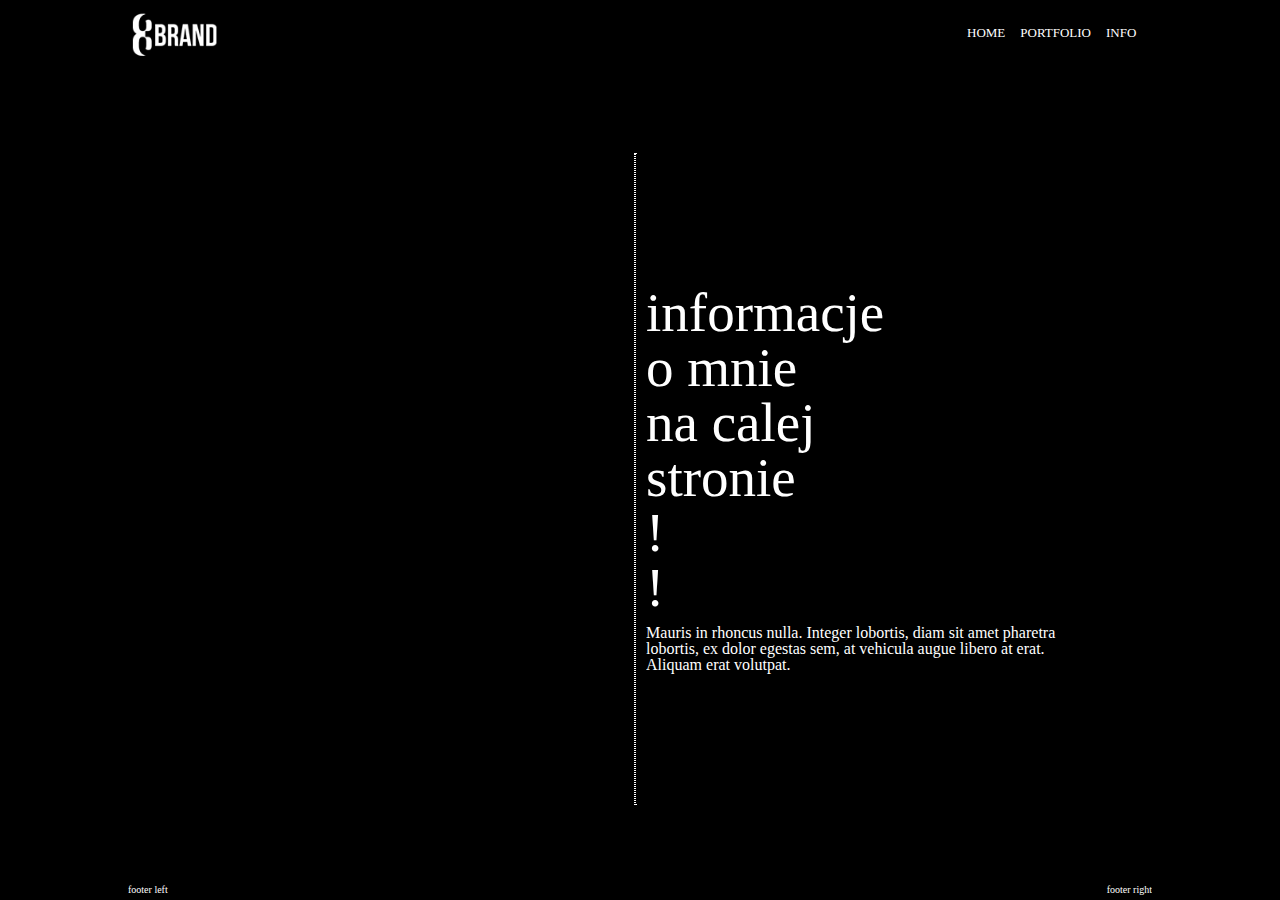
<file: info.html>
<!DOCTYPE html>
<html lang="pl">
<head>
    <meta charset="UTF-8">
    <meta name="viewport" content="width=device-width, initial-scale=1.0">
    <meta http-equiv="X-UA-Compatible" content="ie=edge">
    <link href="Evogria.otf" rel="stylesheet"> 
    <link href="http://woyteka5.webd.pl/po/Evogria.otf" rel="stylesheet"> 
    <link href="http://woyteka5.webd.pl/po/Geometr415LtPL-Regular.otf" rel="stylesheet"> 
 <link rel="stylesheet" href="style.css">
 <link rel="stylesheet" href="css/responsive.css">
 <link rel="stylesheet" href="css/animation.css">
 <script src="js/jquery-3.3.1.min.js"></script>
<script src="script.js"></script>

    <title>Document</title>
</head>
<script>

$('.txt-strony').removeClass('oneout');
    $('.txt-internetowe').removeClass('twoout');
    $('.txt-materialy').removeClass('treeout');
    $('.txt-graficzne').removeClass('fourout');
    $('.txt-dlainternetu').removeClass('fiveout');
    $('.txt-idruku').removeClass('sixout');
    $('.txt-info').removeClass('sevenout');


</script>




<body>
<div class="container">
    <div class="container-main">


        
        
        <!--=============================================
        =            HEADER            =
        ============================================= -->
        
        <div class="background-shape"></div>
        

   <div class="container-header">

       <div class="container-header-logo"><a href="index.html"><img class="logo" src="img/logo.png"></a></div>
       <div class="container-header-menu">
           <ul><li class="btn home">home<div class="line-btn-home"></div></li>
            <li class="btn portfolio">portfolio<div class="line-btn"></div></li>
            <li class="btn info">info<div class="line-btn-info"></div></li></ul></div>

  </div>


  
  <!--=============================================
  =            CONTAINER-BOX            =
  ============================================= -->
  
  
  
  


    <div class="container-box">


<!------------  LEFT  ---------- -->


<div class="container-box-inbox">

    <div class="container-box-left">

<div class="image"><img src="img/tel.png" ></div>

    </div>


<!------------  CENTER  ---------- -->

<div class="container-box-center"></div>


<!------------  RIGHT  ---------- -->



    <div class="container-box-right">

            <h2><span class="txt-strony anim">informacje</span>
                <span class="txt-internetowe anim">o mnie</span>
                <span class="txt-materialy anim">na calej </span>
                    <span class="txt-graficzne anim">stronie </span>
                        <span class="txt-dlainternetu anim">! </spanv>
                            <span class="txt-idruku anim">!</span></h2>

            <div class="right-info-box"><div class="txt-info anim">Mauris in rhoncus nulla. Integer lobortis, diam sit amet pharetra lobortis, ex dolor egestas sem, at vehicula augue libero at erat. Aliquam erat volutpat.</div></div>

        </div>


    </div>

    </div>


  <!--=============================================
  =            FOOTER           =
  ============================================= -->


   <div class="container-footer-box">
      
       <div class="container-footer-left">footer left</div>
   <div class=container-footer-right>footer right</div>


</div>




</div>
</div>

</body>



</html>
</file>
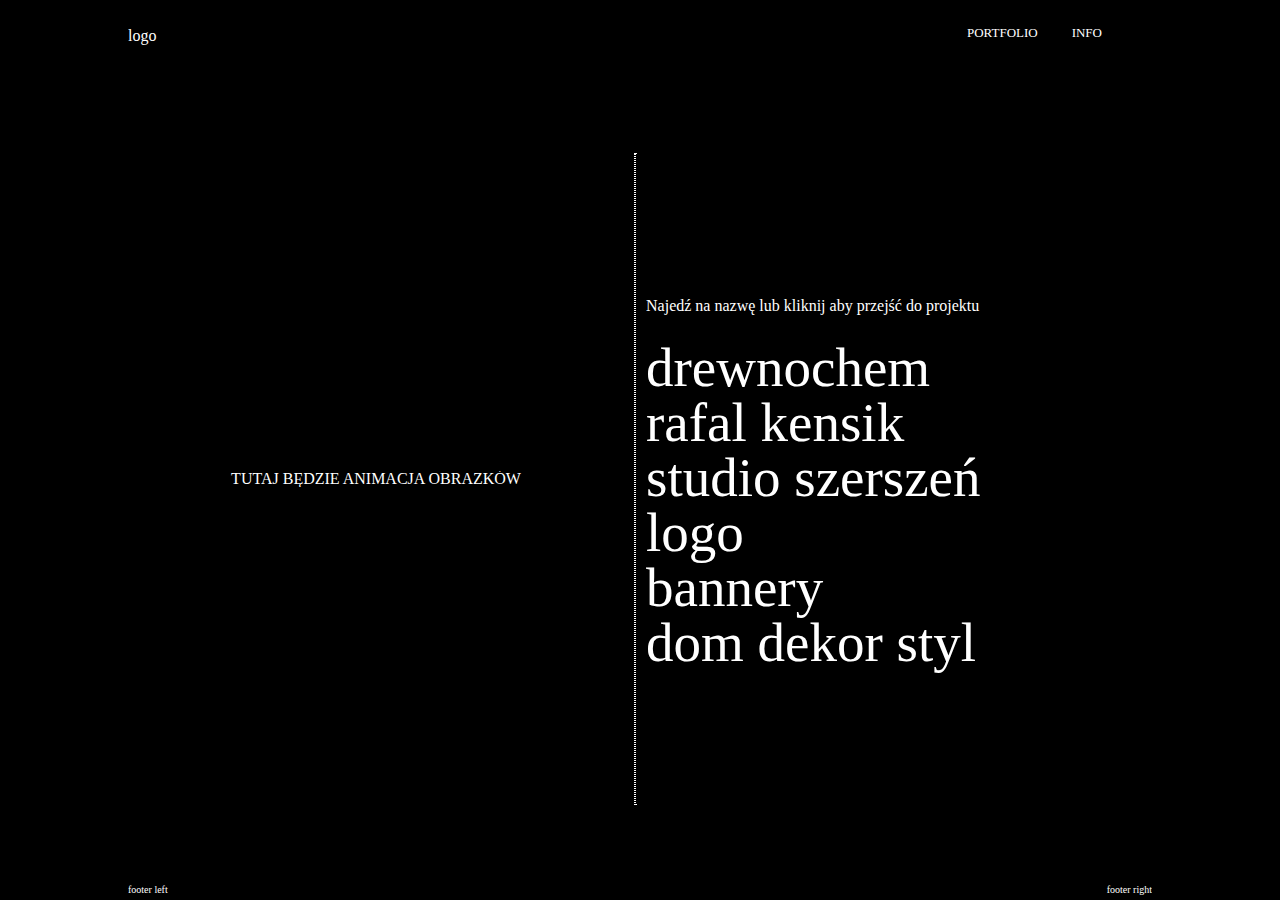
<file: page-portfolio.html>
<!DOCTYPE html>
<html lang="pl">
<head>
    <meta charset="UTF-8">
    <meta name="viewport" content="width=device-width, initial-scale=1.0">
    <meta http-equiv="X-UA-Compatible" content="ie=edge">
    <link href="Evogria.otf" rel="stylesheet"> 
    <link href="Geometr415LtPL-Regular.otf" rel="stylesheet"> 
 <link rel="stylesheet" href="style.css">
 <link rel="stylesheet" href="css/responsive.css">
 <link rel="stylesheet" href="css/animation.css">
 <script src="js/jquery-3.3.1.min.js"></script>
<script src="script.js"></script>

    <title>Document</title>
</head>



<body>
<div class="container">
    <div class="container-main">


        
        
        <!--=============================================
        =            HEADER            =
        ============================================= -->
        
        <div class="background-shape"></div>
        

   <div class="container-header">

       <div class="container-header-logo">logo</div>
       <div class="container-header-menu">
           <ul><li class="btn portfolio">portfolio<div class="line-btn"></div></li>
            <li class="btn info">info<div class="line-btn-info"></div></li></ul></div>

  </div>


  
  <!--=============================================
  =            CONTAINER-BOX            =
  ============================================= -->
  
  
  
  


    <div class="container-box">


<!------------  LEFT  ---------- -->


<div class="container-box-inbox">

    <div class="container-box-left">

TUTAJ BĘDZIE ANIMACJA OBRAZKÓW

    </div>


<!------------  CENTER  ---------- -->

<div class="container-box-center"></div>


<!------------  RIGHT  ---------- -->



    <div class="container-box-right small oo">
        <div class="right-info-box"><div class="txt-info anim infoup">Najedź na nazwę lub kliknij aby przejść do projektu<br><br></div></div>
            <h2><div class="txt-strony anim but drewnochem">drewnochem</div>
                <div class="txt-internetowe anim but drewnochem">rafal kensik</div>
                <div class="txt-materialy anim but">studio szerszeń</div>
                    <div class="txt-graficzne anim but">logo</div>
                        <div class="txt-dlainternetu anim but">bannery</div>
                            <div class="txt-idruku anim but drewnochem">dom dekor styl</div></h2>

           

        </div>


    </div>

    </div>


  <!--=============================================
  =            FOOTER           =
  ============================================= -->


   <div class="container-footer-box">
      
       <div class="container-footer-left">footer left</div>
   <div class=container-footer-right>footer right</div>


</div>




</div>
</div>

</body>



</html>
</file>
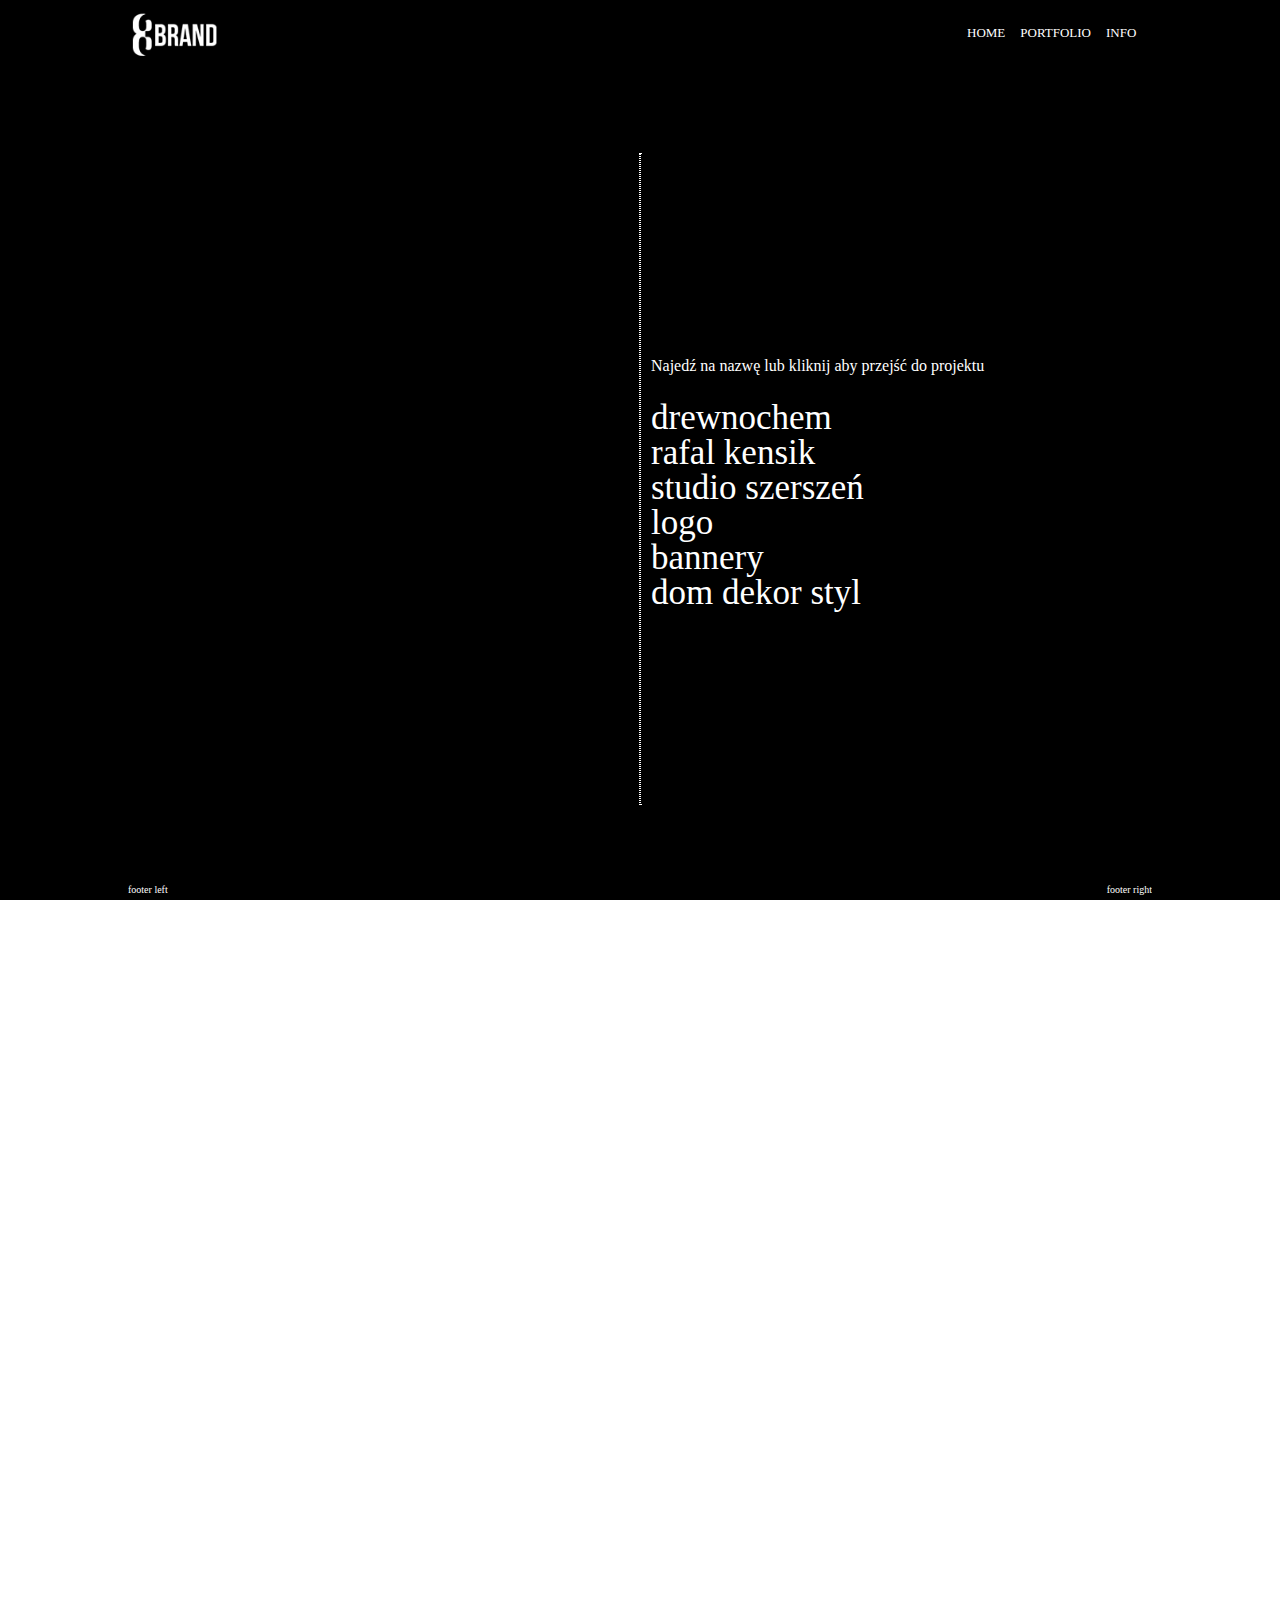
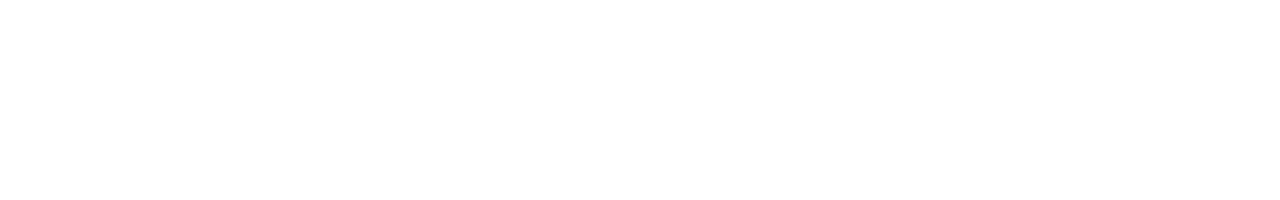
<file: portfolio.html>
<!DOCTYPE html>
<html lang="pl">
<head>
    <meta charset="UTF-8">
    <meta name="viewport" content="width=device-width, initial-scale=1.0">
    <meta http-equiv="X-UA-Compatible" content="ie=edge">
    <link href="Evogria.otf" rel="stylesheet"> 
    <link href="http://woyteka5.webd.pl/po/Evogria.otf" rel="stylesheet"> 
    <link href="http://woyteka5.webd.pl/po/Geometr415LtPL-Regular.otf" rel="stylesheet"> 
 <link rel="stylesheet" href="style.css">
 <link rel="stylesheet" href="css/responsive.css">
 <link rel="stylesheet" href="css/animation.css">
 <script src="js/jquery-3.3.1.min.js"></script>
<script src="script.js"></script>

    <title>Document</title>
</head>

<body>
        <div class="white-box"></div>
<div class="container">
       
    <div class="container-main">
                      

        
        
        <!--=============================================
        =            HEADER            =
        ============================================= -->
        
        <div class="background-shape"></div>
        

   <div class="container-header">

       <div class="container-header-logo"><a href="index.html"><img class="logo" src="img/logo.png"></a></div>
       <div class="container-header-menu">
           <ul><li class="btn home">home<div class="line-btn-home"></div></li>
            <li class="btn portfolio">portfolio<div class="line-btn"></div></li>
            <li class="btn info">info<div class="line-btn-info"></div></li></ul></div>

  </div>


  
  <!--=============================================
  =            CONTAINER-BOX            =
  ============================================= -->
  
  
  
  


    <div class="container-box">

           
<!------------  LEFT  ---------- -->


<div class="container-box-inbox">

    <div class="container-box-left">

        <div class="imagea"><img src="img/tel.png" ></div>

    </div>


<!------------  CENTER  ---------- -->

<div class="container-box-center"></div>
 

<!------------  RIGHT  ---------- -->



<div class="container-box-right portfolio-right">
    <div class="right-info-box"><div class="txt-info anim infoup">Najedź na nazwę lub kliknij aby przejść do projektu<br><br></div></div>
        <h2><div class="txt-strony anim but drewnochem">drewnochem</div>
            <div class="txt-internetowe anim but drewnochem">rafal kensik</div>
            <div class="txt-materialy anim but">studio szerszeń</div>
                <div class="txt-graficzne anim but">logo</div>
                    <div class="txt-dlainternetu anim but">bannery</div>
                        <div class="txt-idruku anim but drewnochem">dom dekor styl</div></h2>


        </div>


    </div>

    </div>


  <!--=============================================
  =            FOOTER           =
  ============================================= -->


   <div class="container-footer-box">
      
       <div class="container-footer-left">footer left</div>
   <div class=container-footer-right>footer right</div>


</div>




</div>

</div>
 
</body>



</html>
</file>
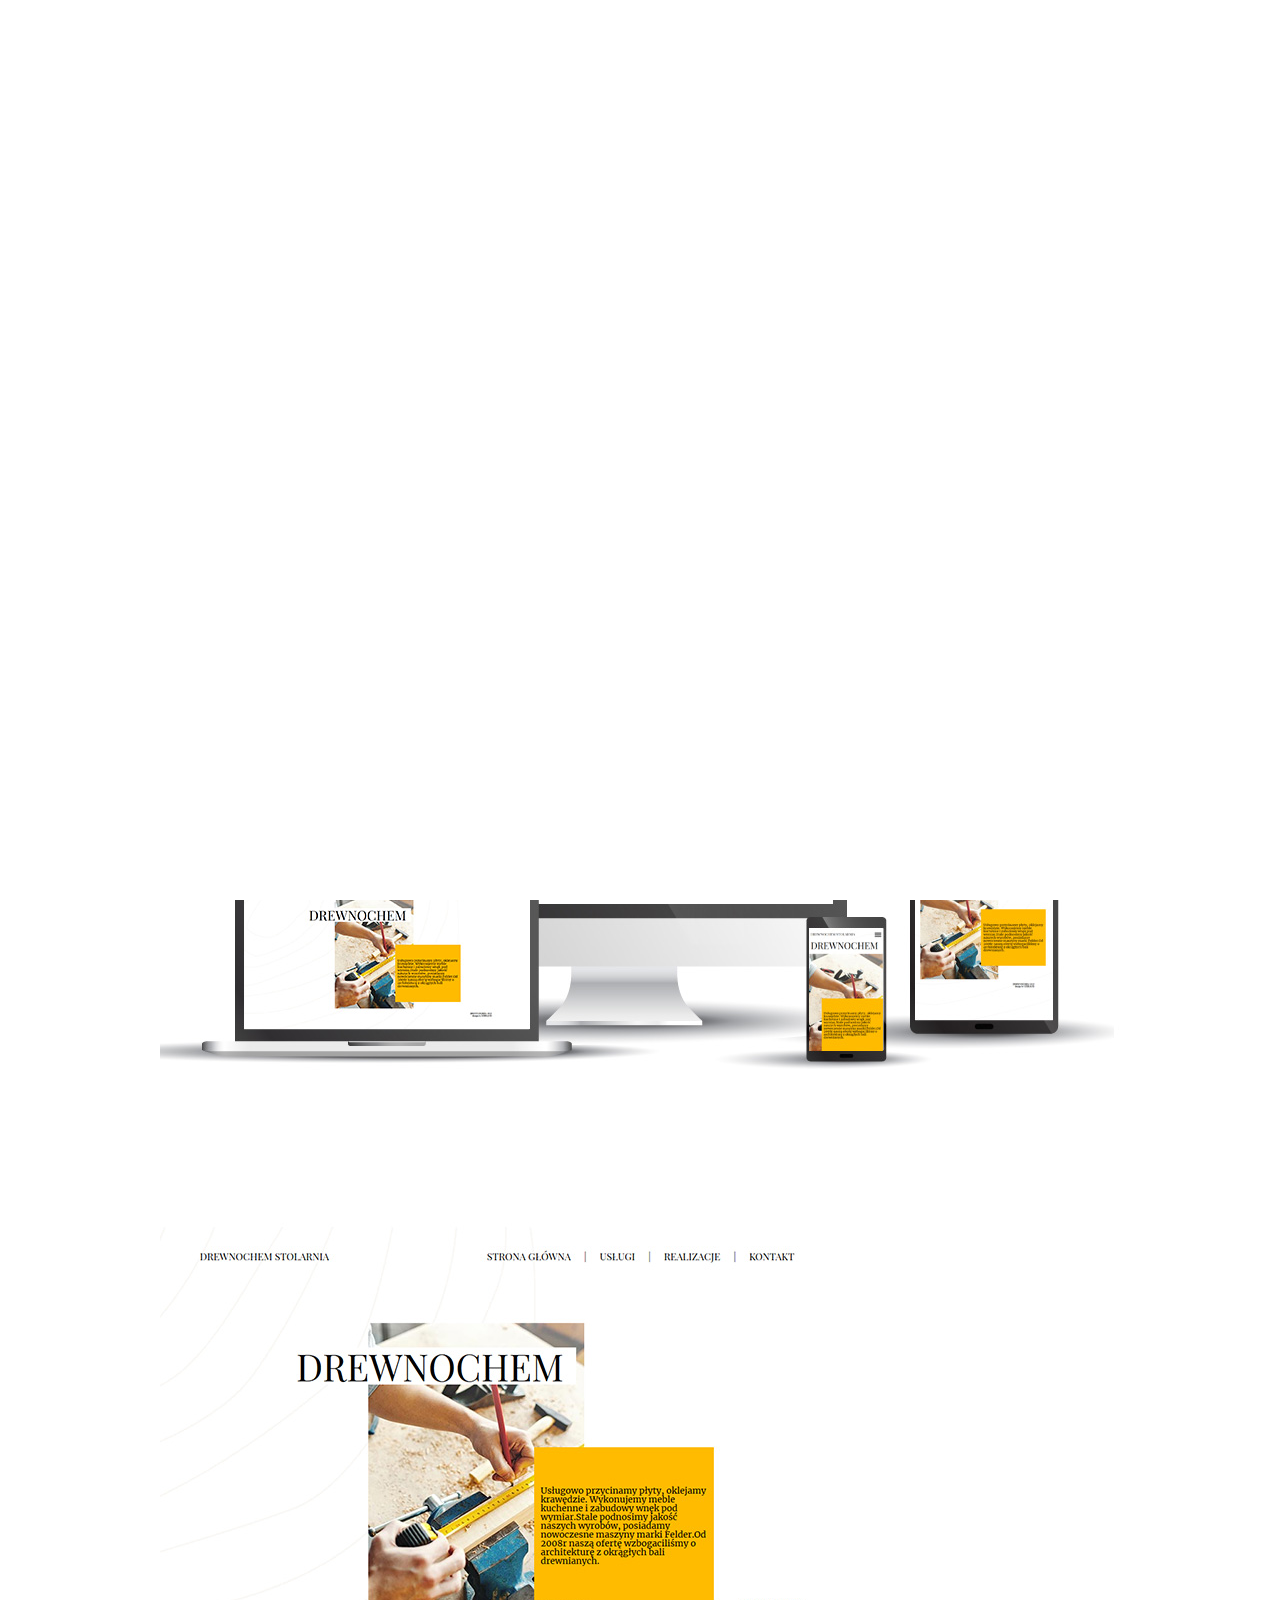
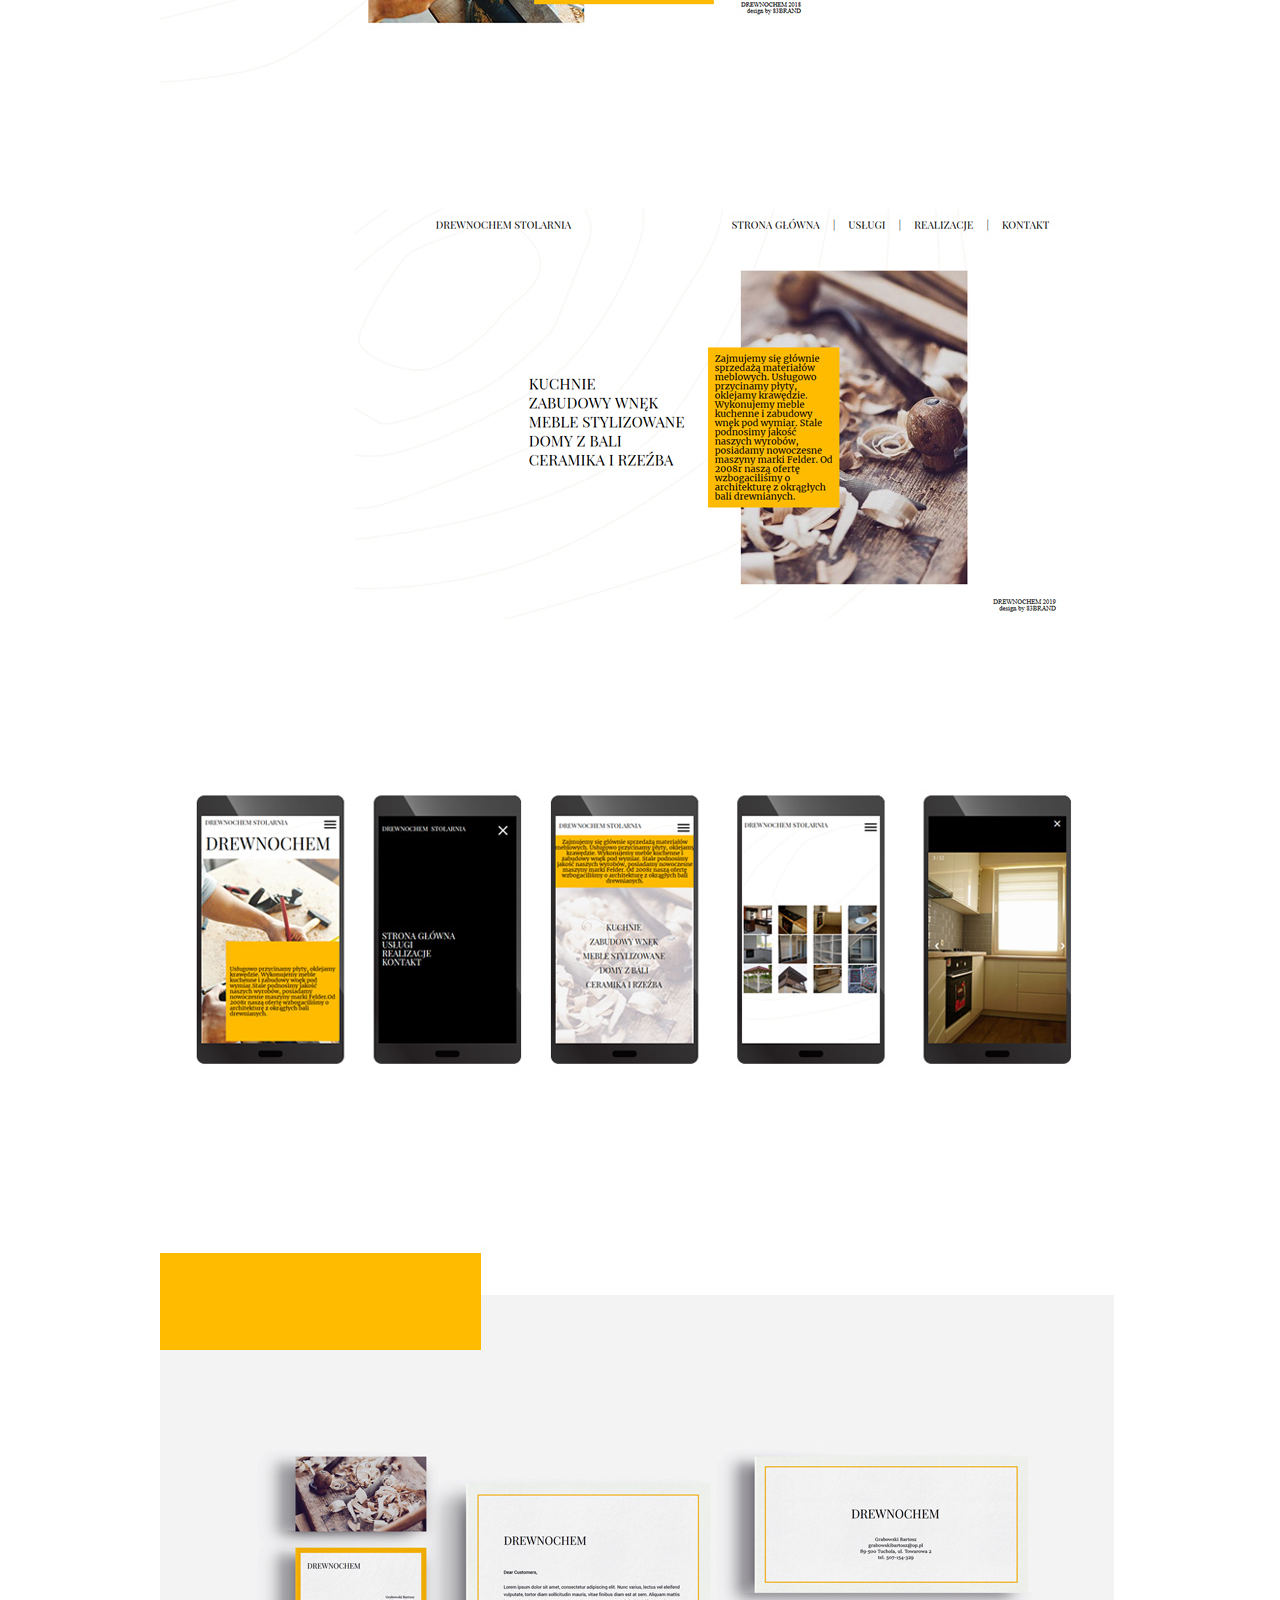
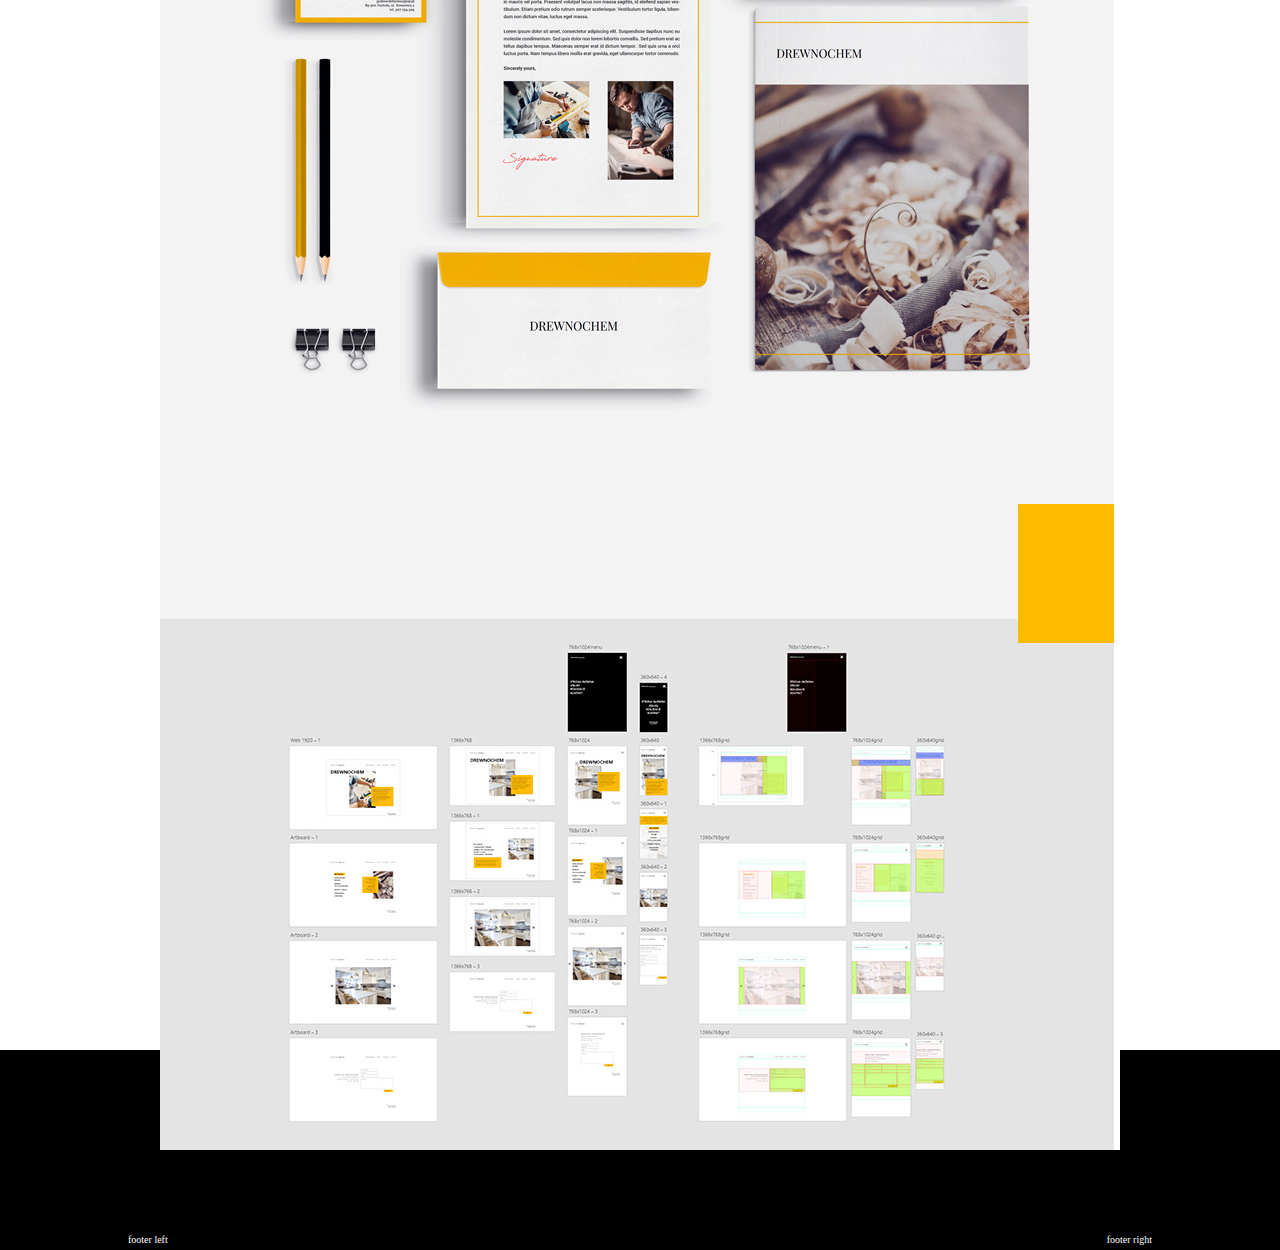
<file: single-portfolio.html>
<!DOCTYPE html>
<html lang="pl">
<head>
    <meta charset="UTF-8">
    <meta name="viewport" content="width=device-width, initial-scale=1.0">
    <meta http-equiv="X-UA-Compatible" content="ie=edge">
    <link href="Evogria.otf" rel="stylesheet"> 
    <link href="http://woyteka5.webd.pl/po/Evogria.otf" rel="stylesheet"> 
    <link href="http://woyteka5.webd.pl/po/Geometr415LtPL-Regular.otf" rel="stylesheet"> 
 <link rel="stylesheet" href="style.css">
 <link rel="stylesheet" href="css/responsive.css">
 <link rel="stylesheet" href="css/animation.css">
 <script src="js/jquery-3.3.1.min.js"></script>
<script src="script.js"></script>

    <title>Document</title>
</head>





<body class="widoczny">
<div class="container-portfolio">
    <div class="white-box-portfolio"></div>    


        
        
        <!--=============================================
        =            HEADER            =
        ============================================= -->
        
       
        
<div class="portfolio-header-menu">
   <div class="container-header single-portfolio-header">

       <div class="container-header-logo"><a href="index.html"><img class="logo" src="img/logo.png"></a></div>
       <div class="container-header-menu">

           <ul>
            <li class="btn home2">home <div class="line-btn-home"></div></li> 
            <li class="btn port"> portfolio<div class="line-btn"></div></li>
            <li class="btn info2"> info<div class="line-btn-info"></div></li></ul></div>

  </div>
</div>


  
  <!--=============================================
  =            CONTAINER-BOX            =
  ============================================= -->
  
  
  
  


    <div class="container-box">





<div class="container-box-inbox">



<!------------  CENTER  ---------- -->

<div class="container-single-portfolio">


    <img class="portfolio-img" src="img/podglad-drenochem.jpg">
</div>






    </div>

    </div>


  <!--=============================================
  =            FOOTER           =
  ============================================= -->
<div class="portfolio-footer">
 
   <div class="container-footer-box portfolio-footer-box">
      
       <div class="container-footer-left">footer left</div>
   <div class=container-footer-right>footer right</div>


</div>
</div>




</div>

</body>



</html>
</file>
<file: css/responsive.css>
/*=============================================
=            Resolution min 1367px            =
=============================================*/


@media all and (min-width:1367px){

    .container-box-center{
height: 50%;
    }
    .container{
        width:80%;
    }
    .container-box-right{

    font-size:55px;
    }
}



@media all and (max-width:1024px){


    .container-main{
        width:97%;
    }
    .container-box-right{
        width:40%;
        padding-right: 50px;
        
     }

     
}


/*=============================================
=            Resolution max 960px            =
=============================================*/




@media all and (max-width:960px){


    .container-main{
        width:97%;
    }
    .container-box-right{
        font-size:32px;
        width:40%;
        padding-right: 50px;
     }

    


     .right-info-box{
         padding-top:10px;
         font-size:14px;
         width: 90%;
     }
}





/*=============================================
=            Resolution max 480px            =
=============================================*/








@media all and (max-width:479px){

    .container{
        
        width:98%;
        height: 100%;
    }
.container-box-inbox{
    
    width: 99%;
}
.container-box-right{
    width:500%;
    
    
}


.right-info-box{
    width: 110%;
   
}

.small{
width:70%;
}

.container-box-center{
    height: 70%;;
}


.container-box-left{
    display:none;

}





}
</file>
<file: css/animation.css>
/* ANIMACJA PIONOWEJ KRESKI */




.container-box-center{
    animation-duration: 0.2s;
    animation-delay: 0.1s;
    animation-fill-mode: backwards;
    animation-name: scaleborder;  
}

@keyframes scaleborder{
    0% {transform: scale(0);} 
    90% {transform: scale(1.03);}  
  100% {transform: scale(1.0)}; 
}







/* ANIMACJA WYRAZÓW NA GŁÓWNEJ STRONIE */






.txt-strony{
    animation-duration: 0.5s;
    animation-delay: 0.1s;
    animation-fill-mode: backwards;
    animation-name: image;
    
}

.txt-internetowe{
    animation-duration: 0.5s;
    animation-delay: 0.3s;
    animation-fill-mode: backwards;
    animation-name: image;  
}

.txt-materialy{
    animation-duration: 0.5s;
    animation-delay: 0.4s;
    animation-fill-mode: backwards;
    animation-name: image;  
}

.txt-graficzne{
    animation-duration: 0.5s;
    animation-delay: 0.5s;
    animation-fill-mode: backwards;
    animation-name: image;  
}

.txt-dlainternetu{
    animation-duration: 0.5s;
    animation-delay: 0.6s;
    animation-fill-mode: backwards;
    animation-name: image;  
}

.txt-idruku{
    animation-duration: 0.5s;
    animation-delay: 0.7s;
    animation-fill-mode: backwards;
    animation-name: image;  
}

.txt-info{
    animation-duration: 0.5s;
    animation-delay: 0.8s;
    animation-fill-mode: backwards;
    animation-name: image;  
}



@keyframes image{
    0% {transform: translate(-2000px);}
    90% {transform: translate(5px);} 
  100% {transform: translate(0px);} 
}



/* ANIMACJA WYJSCIA NAPISÓW */



.oneout{
animation-duration: 0.5s;
animation-delay: 0.1s;
animation-fill-mode:forwards;
animation-name: imageout; 
}

.twoout{
    animation-duration: 0.5s;
    animation-delay: 0.2s;
    animation-fill-mode:forwards;
    animation-name: imageout; 
    }
.treeout{
        animation-duration: 0.5s;
        animation-delay: 0.3s;
        animation-fill-mode:forwards;
        animation-name: imageout; 
        }

 .fourout{
            animation-duration: 0.5s;
            animation-delay: 0.4s;
            animation-fill-mode:forwards;
            animation-name: imageout; 
            }

            .fiveout{
                animation-duration: 0.5s;
                animation-delay: 0.5s;
                animation-fill-mode:forwards;
                animation-name: imageout; 
                } 
                
                .sixout{
                    animation-duration: 0.5s;
                    animation-delay: 0.6s;
                    animation-fill-mode:forwards;
                    animation-name: imageout; 
                    }
                    .sevenout{
                        animation-duration: 0.5s;
                        animation-delay: 0.7s;
                        animation-fill-mode:forwards;
                        animation-name: imageout; 
                        }





@keyframes imageout{
    0% {transform: translate(0px);}
    90% {transform: translate(5px);} 
  100% {transform: translate(-500px);} 
}


/* ANIMACJA ZDJĘCIA TELEFONU */



    

.image{
    position:relative;
    top:5px;
    left:250px;
    z-index: 999;
    margin:50px -1400px 0px 0px;
    animation-duration: 9s;
    animation-delay: 0.9s;
    animation-fill-mode: forwards;
    animation-iteration-count:infinite;
    animation-name: telefon; 
       
}



@keyframes telefon{
    0% {transform: translate(0px);}
    8% {transform: translate(-330px);}
    24% {transform: translate(-330px);}
     26% {transform: translate(-340px);} 
  32% {transform: translate(0px);} 
}


/* ANIMACJA ZDJĘCIA LAPTOPA */


.image2{
    position:relative;
    top:50px;
    left:1400px;
    animation-duration: 9s;
    animation-delay: 3.5s;
    animation-fill-mode: forwards;
    animation-iteration-count:infinite;
    animation-name: laptop; 
}



@keyframes laptop{
    0% {transform: translate(0px);}
    10% {transform: translate(-570px);}
    24% {transform: translate(-570px);}
     26% {transform: translate(-580px);} 
  36% {transform: translate(0px);} 
}



/* ANIMACJA ZDJĘCIA PAPIERU */


.image3{
    position:relative;
    top:10px;
    left:1200px;
    animation-duration: 9s;
    animation-delay: 6.5s;
    animation-fill-mode: forwards;
    animation-iteration-count:infinite;
    animation-name: papier; 
}



@keyframes papier{
    0% {transform: translate(0px);}
    8% {transform: translate(-800px);}
    24% {transform: translate(-800px);}
     26% {transform: translate(-810px);} 
  36% {transform: translate(0px);} 
}





/*=============================================
= ANIMACJA PRZEJSCIA KLIKNIECIA W NAZWY W PORTFOLIO            =
=============================================*/






.white-box{
    
    position: absolute;
    
    top:100%;
    z-index: 9999;
    
    width: 100%;
    height: 100%;
    background-color: #fff;
   
    
}




.white-box-animation{
    animation-duration:0.5s;
    animation-fill-mode: forwards;
    animation-name: white-box;
}




@keyframes white-box{
    0% {transform: translateY(0%);}
    100% {transform: translateY(-100%);}
    
}


.white-box-portfolio{
    position: absolute;
    z-index: 999;
    top:0%;
    left:0px;
    width:100%;
    height: 100%;
    background-color: #fff;
    animation-duration: 3s;
    animation-delay: 0.1s;
    animation-fill-mode:forwards;
    animation-name: white-box-portfolio;
    
    
}



@keyframes white-box-portfolio{
    0% {transform: translateY(0%);}
    
    33% {transform: translateY(100%);}
    
    100% { opacity: 0; }
    100% {transform: translateY(100%);}
   
   
    
    
}
</file>
<file: style.css>
/*=============================================
=            LEGEND           =

01-RESET CSS
02-CONTAINER-MAIN 
03-HEADER
04-CONTAINER-BOX
05-FOOTER 
06-SHAPE BACKGROUND
07 BTN BUTTONS











=============================================*/



/*=====  End of LEGEND  ======*/




/* 01 RESET CSS */



html, body, div, span, applet, object, iframe,
h1, h2, h3, h4, h5, h6, p, blockquote, pre,
a, abbr, acronym, address, big, cite, code,
del, dfn, em, img, ins, kbd, q, s, samp,
small, strike, strong, sub, sup, tt, var,
b, u, i, center,
dl, dt, dd, ol, ul, li,
fieldset, form, label, legend,
table, caption, tbody, tfoot, thead, tr, th, td,
article, aside, canvas, details, embed, 
figure, figcaption, footer, header, hgroup, 
menu, nav, output, ruby, section, summary,
time, mark, audio, video {
	margin: 0;
	padding: 0;
	border: 0;
	font-size: 100%;
	font: inherit;
	vertical-align: baseline;
}
/* HTML5 display-role reset for older browsers */
article, aside, details, figcaption, figure, 
footer, header, hgroup, menu, nav, section {
	display: block;
}

html{
	height:100%;
	margin:0px;
	
}
body {
	line-height: 1;
	height:100%;
	background-color:black;
	overflow:hidden;
	
}
ol, ul {
	list-style: none;
}
blockquote, q {
	quotes: none;
}
blockquote:before, blockquote:after,
q:before, q:after {
	content: '';
	content: none;
}
table {
	border-collapse: collapse;
	border-spacing: 0;
}

a{
	text-decoration: none;
	color:white;
}


/* END RESET CSS */







/*=============================================
=02         CONTAINER-MAIN          =
=============================================*/
.widoczny{
	overflow: visible;
}


.container{
	
	display: flex;
	justify-content: center;
	width:100%;
	height:100%;
	min-height:100%;
	overflow-x: hidden;
	overflow-y: hidden;
	overflow: hidden;
	
	
	
	
	color:white;
	margin:0px auto;
	padding:0px;
}

.container-main{
	display: flex;
	flex-direction: column;
	width: 80%;
	max-width: 1224px;
	overflow: hidden;
	
	
}


/*=============================================
=03            HEADER            =
=============================================*/


.container-header{
display: flex;
justify-content: space-between;
align-items:center;
flex-direction: row;
height:80px;




}


/*----------  MENU  ----------*/

@font-face{
src:url('http://woyteka5.webd.pl/po/Geometr415LtPL-Regular.otf');
font-family: 'Geometr415LtPL';

}

@font-face{
	font-family:'Evogria';
src:url('http://woyteka5.webd.pl/po/Evogria.otf');
}

.container-header-menu ul{
display: flex;
justify-content: space-between;
width:150px;
text-transform: uppercase;
src:url('http://woyteka5.webd.pl/po/Geometr415LtPL-Regular.otf');
font-family: Geometr415LtPL;
font:'Geometr415LtPL';
font-size: 13px;
}

ul li{
	list-style: none;
	
}



/*----------  LOGO  ----------*/

.logo{
	width:80%;
	transition-duration: 0.5s;
}

.logo:hover{
	transition-duration: 0.5s;
	width:70%;
}


/*=============================================
=04            CONTAINER-BOX            =
=============================================*/


.container-box{
	height: 100%;
display: flex;
justify-content: center;
flex-direction: column;







}


.container-box-inbox{
	display: flex;
	height:100%;
	flex-direction: row;

}



/*----------  LEFT  ----------*/



.container-box-left{
	display:flex;
	justify-content: center;
	align-self: center;
width:50%;
overflow: hidden;
}





/*----------  CENTER  ----------*/

.container-box-center{
	display: flex;
justify-content: center;
align-self: center;
border:dotted white 1px;
margin: 10px;
height: 80%;

}


/*----------  RIGHT  ----------*/



.container-box-right{
	display:flex;
	justify-content: center;
	flex-direction: column;
	overflow: hidden;
	width:51%;;
font-family:'Evogria';
src:url('http://woyteka5.webd.pl/po/Evogria.otf');
font:'Evogria';
font-size:55px;
z-index: 999;


}

.portfolio-right{
	font-size:35px;	
	width:50%;
}

.but{
	cursor: pointer;
}

.but:hover{
	color:yellow;
}

.infoup{
	margin-bottom: 10px;
}





.right-info-box{
	font:'Geometr415LtPL';
	font-family: Geometr415LtPL;
	src:url('http://woyteka5.webd.pl/po/Geometr415LtPL-Regular.otf');
	margin-top:10px;
	font-size: 16px;
	width:450px;
}

.anim{
	display: flex;
	flex-direction: column;
}










/*=============================================
=05            FOOTER            =
=============================================*/

.container-footer-box{
	display: flex;
	align-content: flex-end;
	flex-direction: row;
	justify-content: space-between;
	font:'Geometr415LtPL';
	font-family: Geometr415LtPL;
	src:url('http://woyteka5.webd.pl/po/Geometr415LtPL-Regular.otf');
	font-size:10px;
	padding-bottom: 5px;
	
	
}





/*=============================================
=06            SHAPE BACKGROUND            =
=============================================*/

.background-shape{
	position:absolute;
	top:1%;
	left:15%;
	width:50%;
	height: 50%;	
	opacity: 0.2;
	z-index: -90;
	
}



/*=============================================
=07           BUTTONS            =
=============================================*/

.btn{
cursor: pointer;
}


.bialy{
	background-color: yellow;
}

/* button portfolio */

.line-btn{
	background-color:yellow;
	margin-top: 5px;
	height: 3px;
	width: 0px;
	opacity: 0;
	transition-duration: 0.2s;
}


.btn:hover .line-btn{
	opacity: 1;
	width: 78px;
	transition-duration: 0.2s;


}



/* button ifno */


.line-btn-info{
	background-color:yellow;
	margin-top: 5px;
	height: 3px;
	width: 0px;
	opacity: 0;
	transition-duration: 0.2s;
}



.btn:hover .line-btn-info{
	width: 33px;
	opacity: 1;
	transition-duration: 0.2s;
}




/* button home */

.line-btn-home{
	background-color:yellow;
	margin-top: 5px;
	height: 3px;
	width: 0px;
	opacity: 0;
	transition-duration: 0.2s;
}

.btn:hover .line-btn-home{
	width: 42px;
	opacity:1;
	transition-duration:0.2s;
}




/*=============================================
=08            PORTFOLIO PAGE           =
=============================================*/


.container-portfolio{
	display: flex;
	justify-content: center;
	align-items: center;
	flex-direction:column;
	background-color: #fff;
}


.portfolio-header-menu{
	display: flex;
	justify-content:center;
	width:100%;
	height: 200px;
	background-color: black;
	
}


.container-header-menu{
	display: flex;
	justify-content:space-between;
	margin-right: 50px;
	
	

}

.container-header-menu li{
	
	padding-left:15px;
}

.single-portfolio-header{
	padding-top:20px;
width: 80%;
	height:50px;
	background-color:black;
	color:white;
}






.container-single-portfolio{
	display: flex;
	justify-content: center;
	z-index: 99;
	margin-top:-50px;

height: 100%;
background-color: #fff;
}


/* OBRAZKI W PORTFOLIO */

.portfolio-img{
	display: flex;
	justify-content: center;
	width:100%;
	align-self: center;
}

/* STOPKA W PORTFOLIO */

.portfolio-footer{
	width:100%;
	height: 200px;
	margin-top:-100px;
	background-color:black;
	color:white;
	display: flex;
	justify-content: center;
	align-items: flex-end;
}

.portfolio-footer-box{
	display: flex;
	width:80%;
	background-color:black;
	color:white;
}


.oko{
	background-color:red;
}
.right-info-box{
	z-index: 3;
}


.drewnochem{
	z-index: 1;
}

.imagea{
	display: none;
}
</file>
